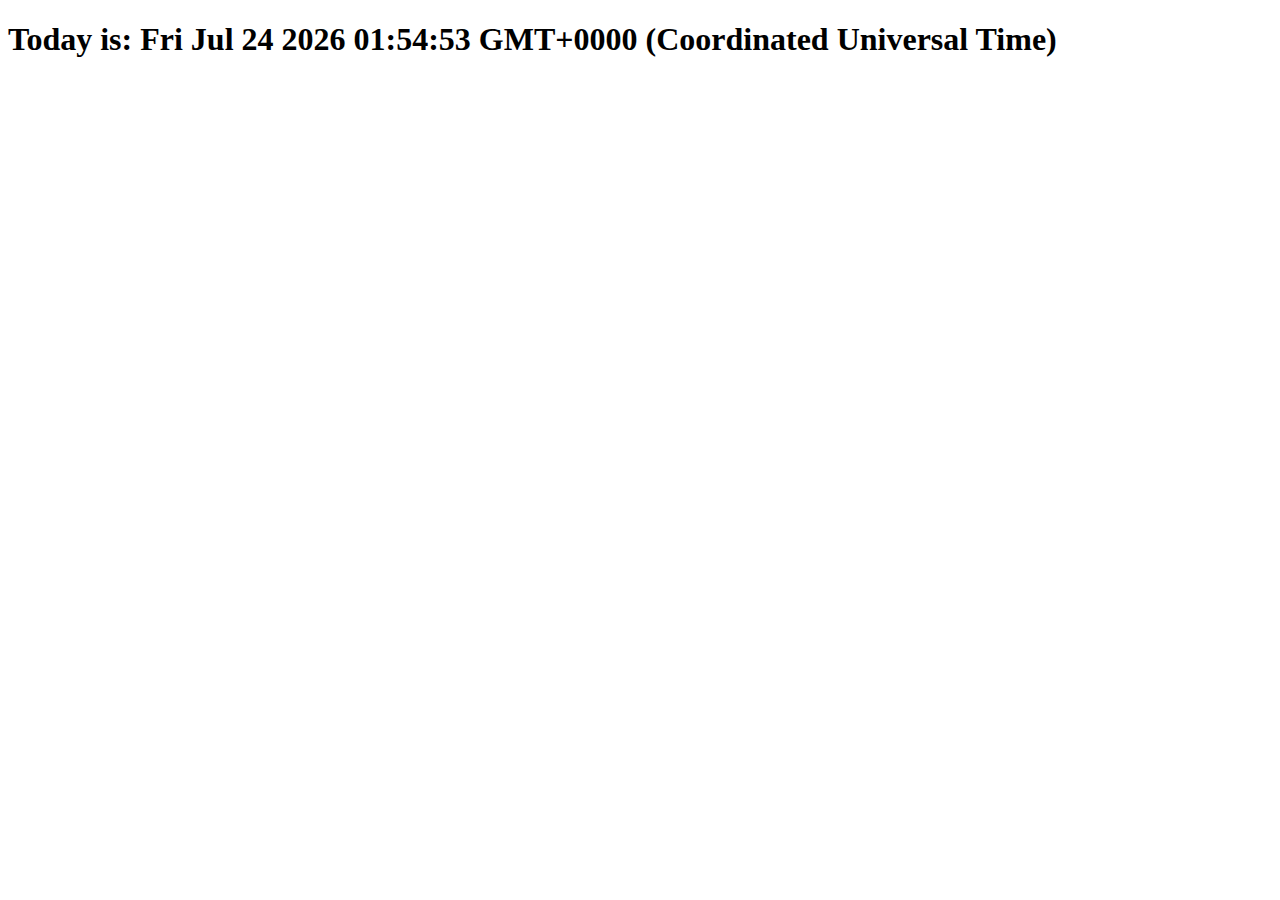
<file: Exercise Files/02_03/index.html>
<!DOCTYPE html>
<html lang="en-US">

<head>
    <meta charset="UTF-8">
    <meta name="viewport" content="width=device-width, initial-scale=1">
    <title>Royer empty page</title>
    
</head>

<body>

</body>
<script>
        var date = new Date();
        document.body.innerHTML = "<h1>Today is: " + date + "</h1>";
    </script>
</html>
</file>
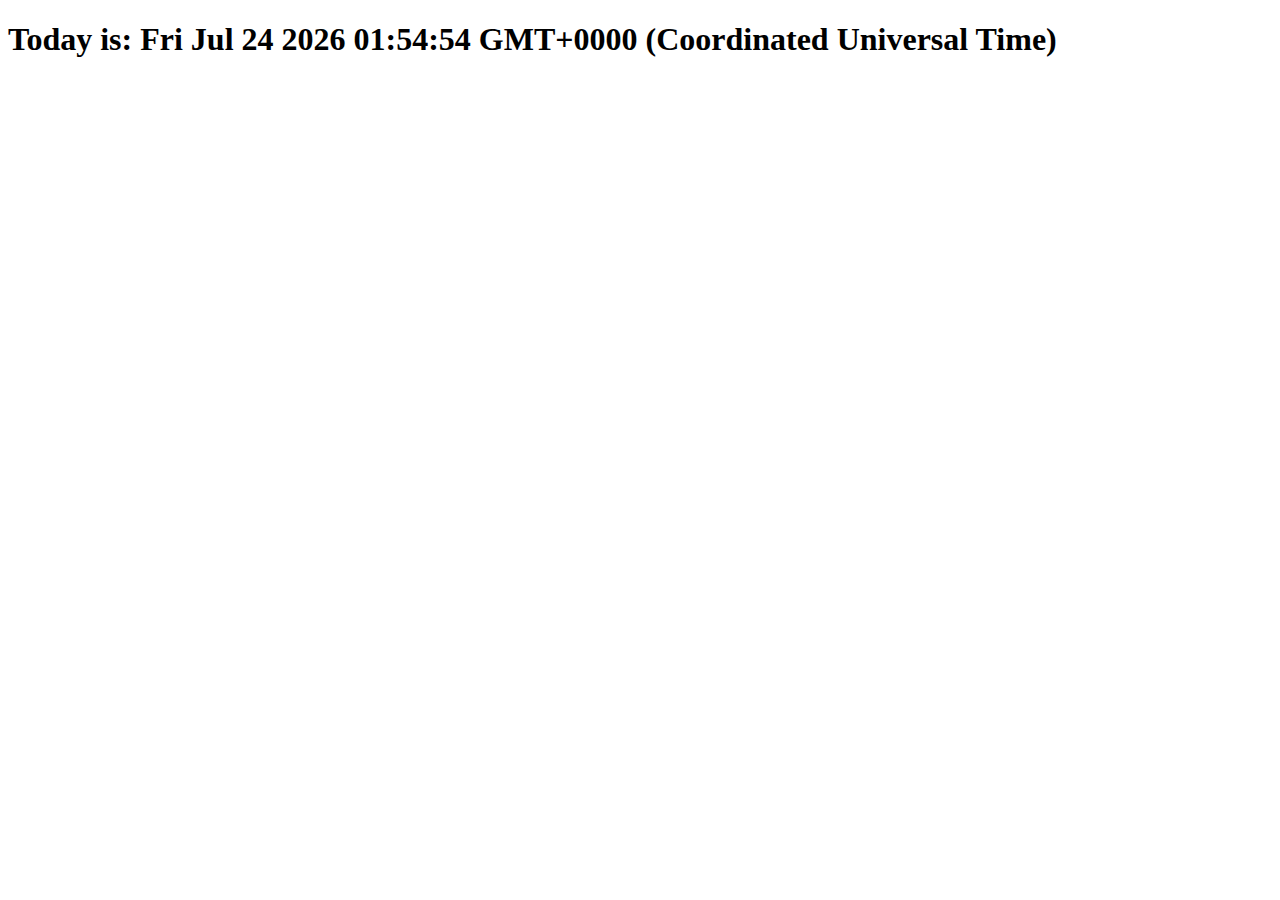
<file: Exercise Files/02_04/index.html>
<!DOCTYPE html>
<html lang="en-US">

<head>
    <meta charset="UTF-8">
    <meta name="viewport" content="width=device-width, initial-scale=1">
    <title>An empty page</title>
    <script src="script.js" defer></script>
</head>

<body>

</body>



</html>
</file>
